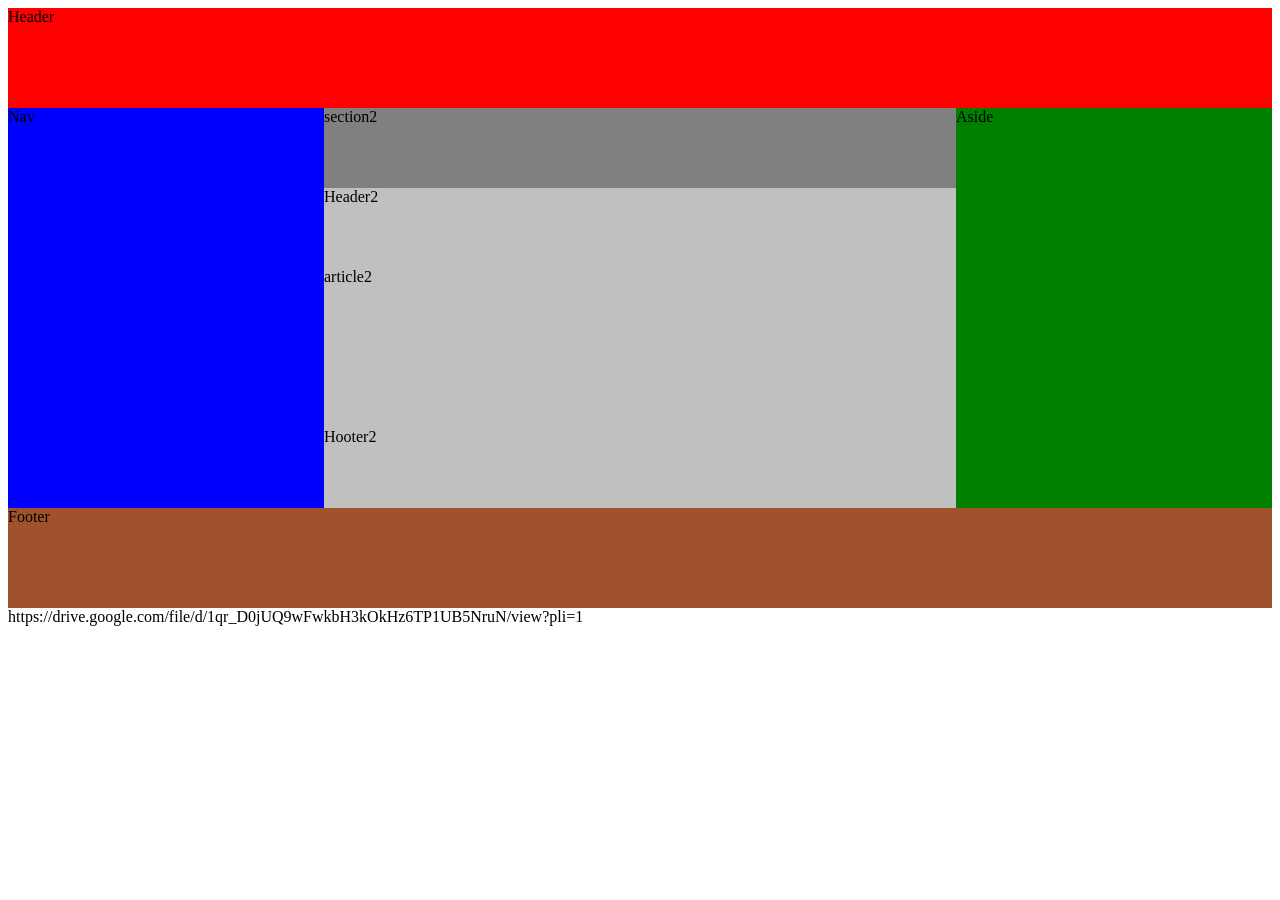
<file: Grind Template/index.html>
<!DOCTYPE html>
<html lang="pl">
<head>
    <meta charset="UTF-8">
    <meta name="viewport" content="width=device-width, initial-scale=1.0">
    <link rel="stylesheet" href="sigma.css">
    <title>Document</title>
</head>
<body>
    <div class="container">
    <header>Header</header>
    <nav>Nav</nav>
    <section>
        <section>section2</section>
        <header>Header2</header>
        <article>article2</article>
        <footer>Hooter2</footer>
    </section>
    <aside>Aside</aside>
    <footer>Footer</footer>
</div>
</body>
</html>
https://drive.google.com/file/d/1qr_D0jUQ9wFwkbH3kOkHz6TP1UB5NruN/view?pli=1
</file>
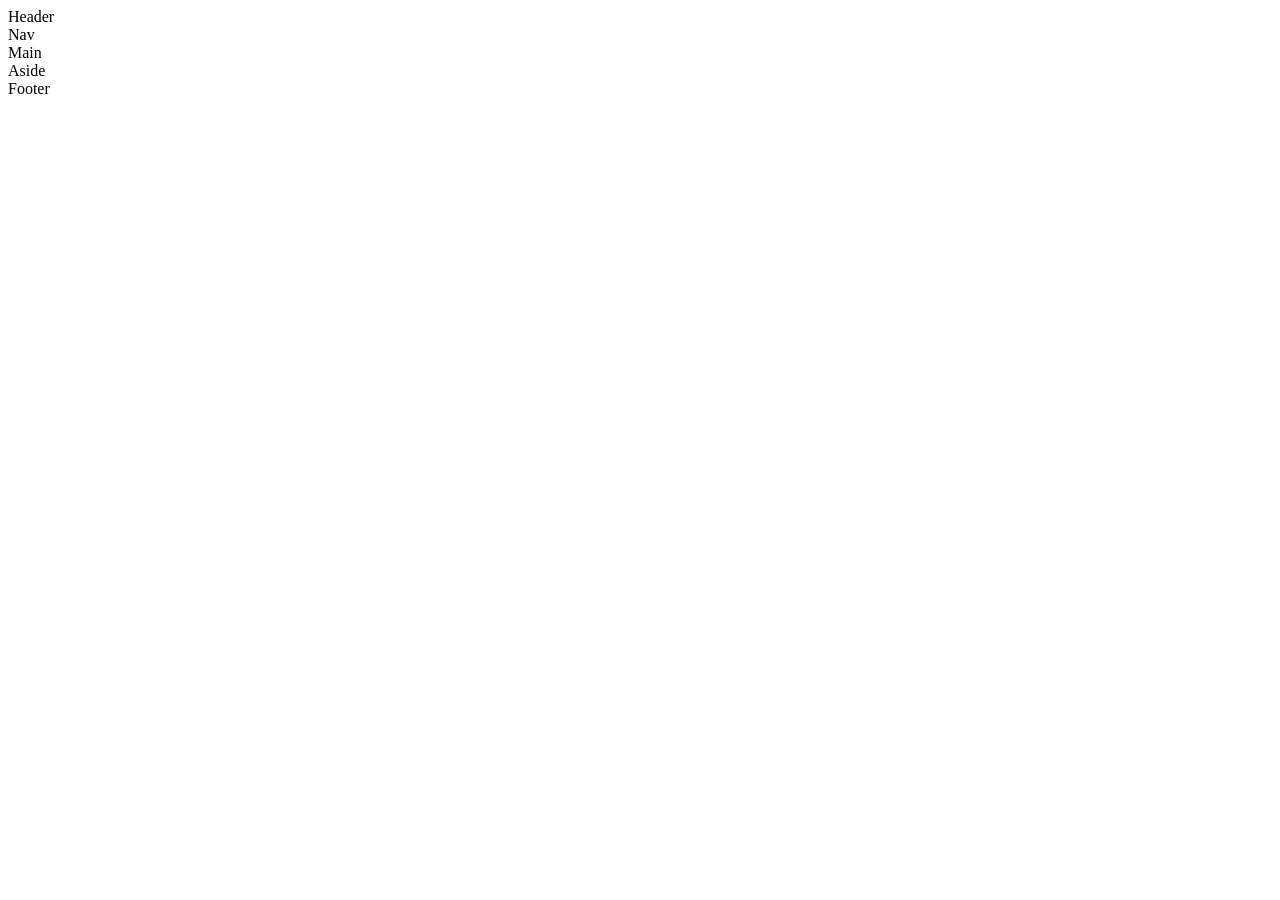
<file: zadanie filiżanka/index.html>
<!DOCTYPE html>
<html lang="en">
<head>
    <meta charset="UTF-8">
    <meta name="viewport" content="width=device-width, initial-scale=1.0">
    <link rel="stylesheet" href="style.css">
    <title>Kawiarnia Pod Filiżanką</title>
</head>
<body>
    <div class="strona">
        <header>Header</header>
        <nav>Nav</nav>
        <main>Main</main>
        <aside>Aside</aside>
        <footer>Footer</footer>
    </div>
</body>
</html>
</file>
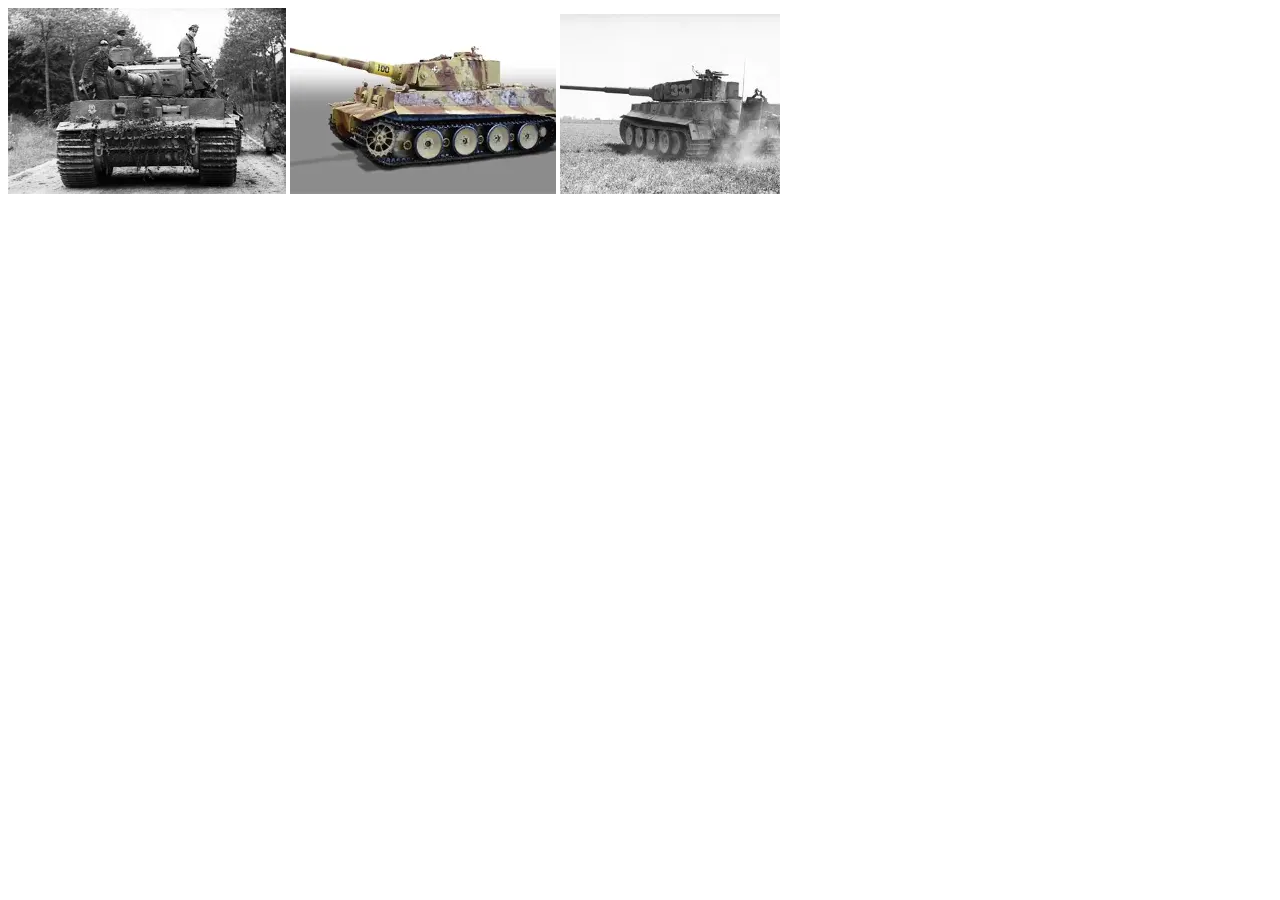
<file: inf 03 js/index2.html>
<!DOCTYPE html>
<html lang="en">
<head>
    <meta charset="UTF-8">
    <meta name="viewport" content="width=device-width, initial-scale=1.0">
    <title>Document</title>
</head>
<body>
    <div class="ww2">
        <img src="1.jpg">
        <img src="2.jpg">
        <img src="3.jpg">
    </div>
    <script>
        
    </script>
</body>
</html>
</file>
<file: Grind Template/sigma.css>
.container {
    display: grid;
    grid-template-columns:25% 50% 25%;
    grid-template-rows: 100px 400px 100px;
    
    

    grid-template-areas:
    "header header header"
    "nav section aside "
    "footer footer footer";

}

header{
    grid-area: header;
    background-color: red;
}
nav{
    grid-area:nav;
    background-color: blue;
}
section{
    grid-area: section;
    background-color:gray;
}
aside{
    grid-area: aside;
    background-color: green;
}
footer{
    grid-area: footer;
    background-color:sienna
}
section{
    grid-area: section;
    background-color: gray;
    display:grid;
    grid-template-columns: 100%;
    grid-template-rows: 20% 20% 40% 20%;

    grid-template-areas:
    "section2"
    "header2"
    "article2"
    "footer2";
}
section section{
    grid-area:section2;
    background-color:gray;
    
}
section header {
    grid-area: header2;
    background-color:silver;
}
section article{
    grid-area:article2;
    background-color: silver;

}
section footer{
    grid-area:footer2;
    background-color: silver;
    
}
</file>
<file: zadanie filiżanka/style.css>
.strona{
    grid
}
</file>
